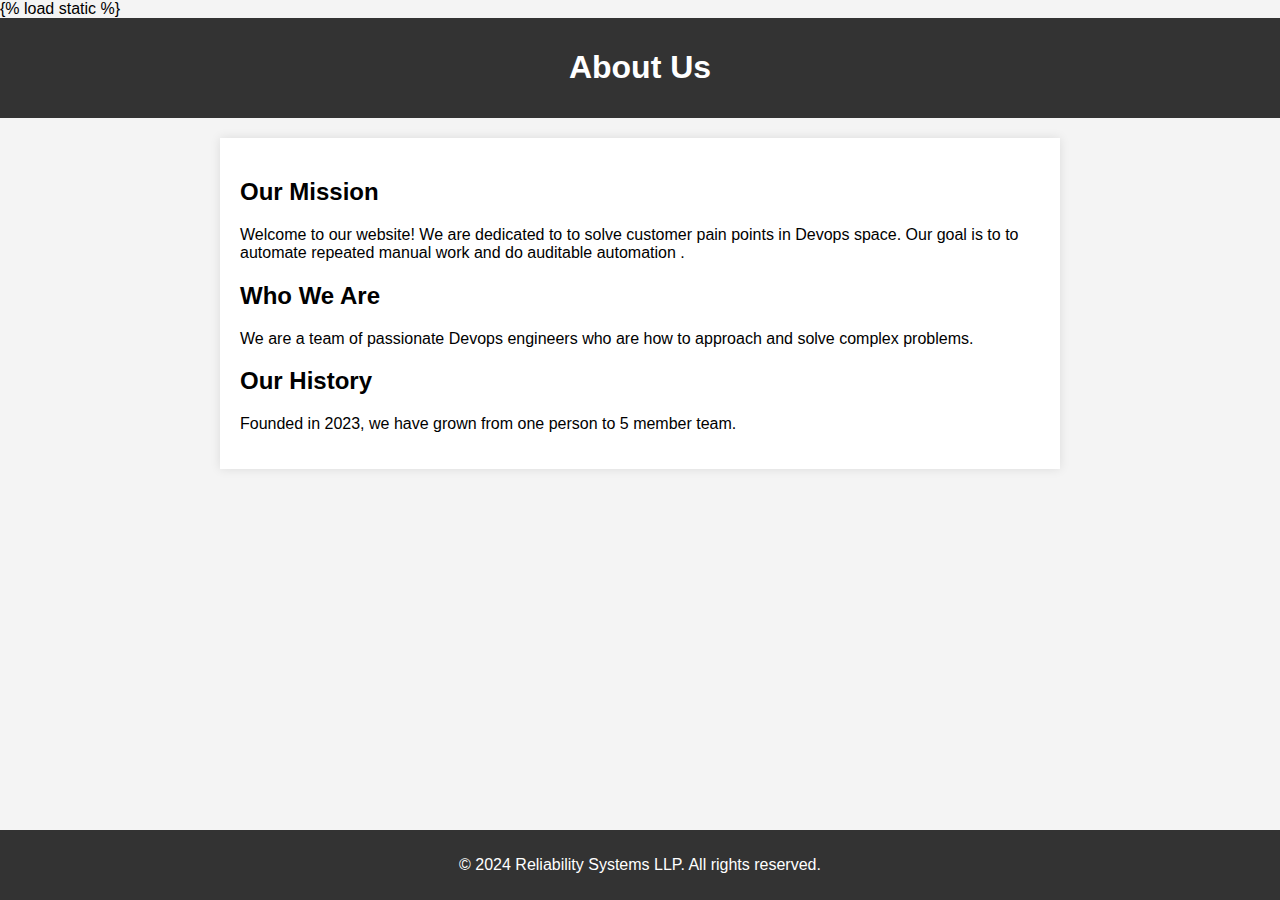
<file: djangoProject/templates/website/about.html>
{% load static %}
<!DOCTYPE html>
<!DOCTYPE html>
<html lang="en">

<head>
    <meta charset="UTF-8">
    <meta name="viewport" content="width=device-width, initial-scale=1.0">
    <title>About Us</title>
    <style>
        body {
            font-family: Arial, sans-serif;
            margin: 0;
            padding: 0;
            background-color: #f4f4f4;
        }

        header {
            background-color: #333;
            color: white;
            padding: 10px 0;
            text-align: center;
        }

        .container {
            padding: 20px;
            max-width: 800px;
            margin: 20px auto;
            background-color: white;
            box-shadow: 0 0 10px rgba(0, 0, 0, 0.1);
        }

        footer {
            background-color: #333;
            color: white;
            text-align: center;
            padding: 10px 0;
            position: absolute;
            bottom: 0;
            width: 100%;
        }
    </style>
</head>

<body>

    <header>
        <h1>About Us</h1>
    </header>

    <div class="container">
        <h2>Our Mission</h2>
        <p>Welcome to our website! We are dedicated to to solve customer pain points in Devops space. Our goal is to
            to automate repeated manual work and do auditable automation .</p>

        <h2>Who We Are</h2>
        <p>We are a team of passionate Devops engineers who are how to approach and solve complex problems.</p>

        <h2>Our History</h2>
        <p>Founded in 2023, we have grown from one person to 5 member team.</p>

    </div>

    <footer>
        <p>&copy; 2024 Reliability Systems LLP. All rights reserved.</p>
    </footer>

</body>

</html>
</file>
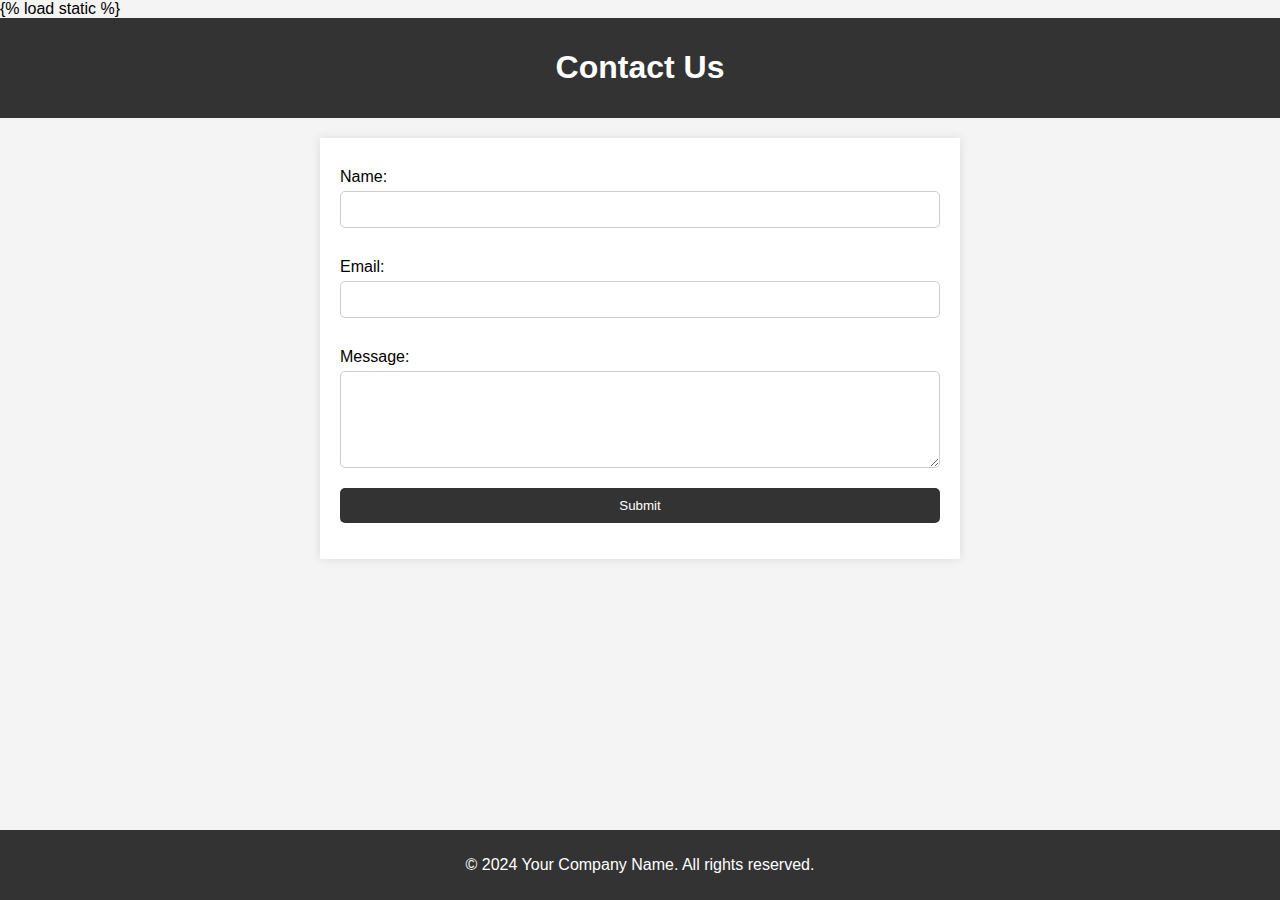
<file: djangoProject/templates/website/contact.html>
{% load static %}
<!DOCTYPE html>
<html lang="en">

<head>
    <meta charset="UTF-8">
    <meta name="viewport" content="width=device-width, initial-scale=1.0">
    <title>Contact Us</title>
    <style>
        body {
            font-family: Arial, sans-serif;
            margin: 0;
            padding: 0;
            background-color: #f4f4f4;
        }

        header {
            background-color: #333;
            color: white;
            padding: 10px 0;
            text-align: center;
        }

        .container {
            padding: 20px;
            max-width: 600px;
            margin: 20px auto;
            background-color: white;
            box-shadow: 0 0 10px rgba(0, 0, 0, 0.1);
        }

        form {
            display: flex;
            flex-direction: column;
        }

        label {
            margin: 10px 0 5px;
        }

        input,
        textarea {
            padding: 10px;
            margin-bottom: 20px;
            border: 1px solid #ccc;
            border-radius: 5px;
            width: 100%;
            box-sizing: border-box;
        }

        button {
            padding: 10px;
            background-color: #333;
            color: white;
            border: none;
            border-radius: 5px;
            cursor: pointer;
        }

        button:hover {
            background-color: #555;
        }

        footer {
            background-color: #333;
            color: white;
            text-align: center;
            padding: 10px 0;
            position: absolute;
            bottom: 0;
            width: 100%;
        }
    </style>
</head>

<body>

    <header>
        <h1>Contact Us</h1>
    </header>

    <div class="container">
        <form action="/submit_contact" method="post">
            <label for="name">Name:</label>
            <input type="text" id="name" name="name" required>

            <label for="email">Email:</label>
            <input type="email" id="email" name="email" required>

            <label for="message">Message:</label>
            <textarea id="message" name="message" rows="5" required></textarea>

            <button type="submit">Submit</button>
        </form>
    </div>

    <footer>
        <p>&copy; 2024 Your Company Name. All rights reserved.</p>
    </footer>

</body>

</html>
</file>
